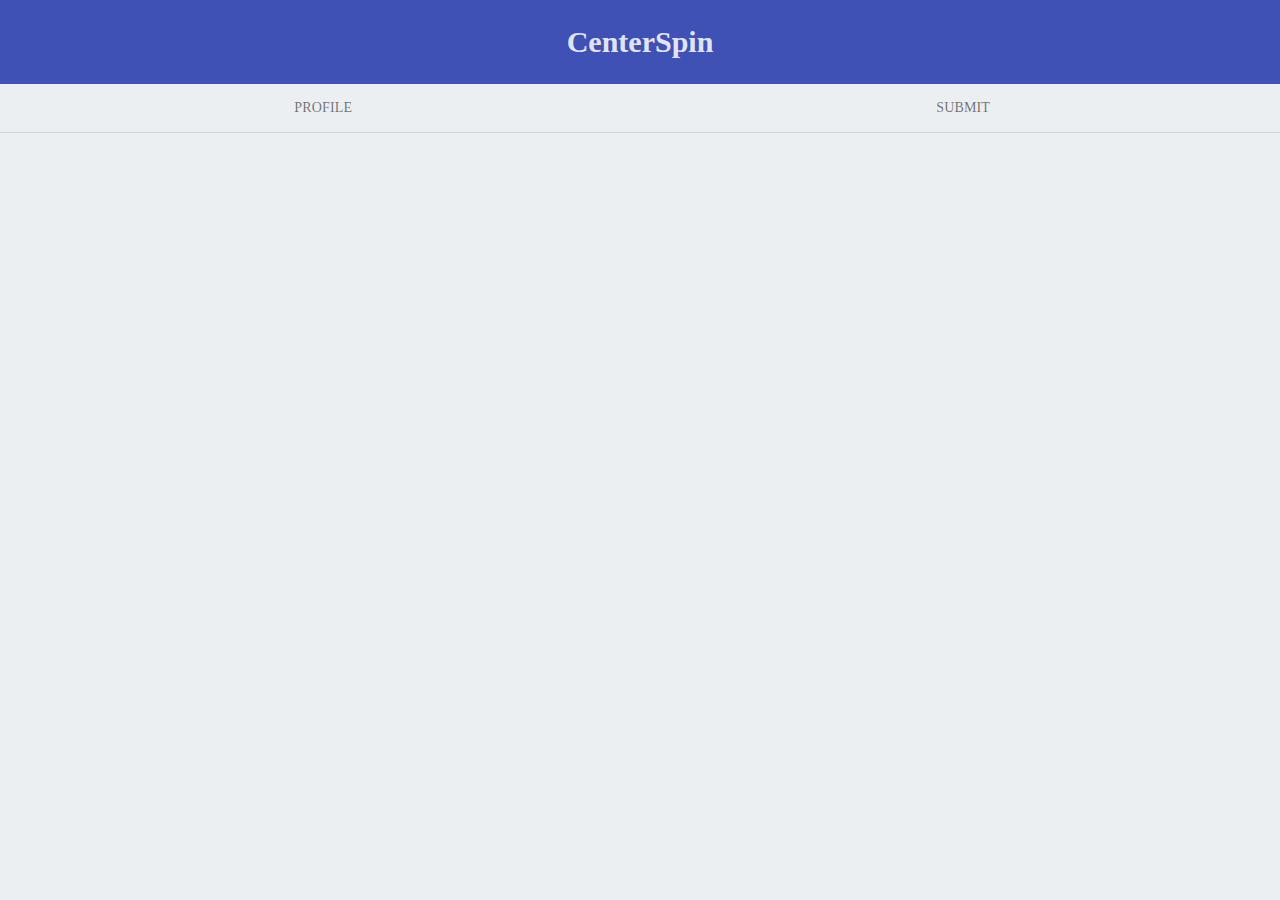
<file: index.html>
<!DOCTYPE html>
<html>
    <head>
        <title>Start Page</title>
        <meta http-equiv="Content-Type" content="text/html; charset=UTF-8">
        <!-- Jquery !-->
        <script src="scripts/jquery.min.js"></script>
        <!-- Angular !--> 
        <script src="scripts/angular.min.js"></script>
        <script src="scripts/angular-animate.min.js"></script>
        <script src="scripts/angular-aria.min.js"></script>
        <script src="scripts/angular-messages.min.js"></script>
        <script src="scripts/angular-route.min.js"></script>
        <!-- Angular Material Library -->
        <script src="scripts/angular-material.min.js"></script>
        <!-- Models for testing !-->
        <script src="services/models.js"></script>   
        <!-- Main app !--> 
        <script src="app.js"></script>  
        <!-- Styles !--> 
        <link rel="stylesheet" href="styles/angular-material.min.css">
        <link rel="stylesheet" href="styles/app.css"> 
        <link href="https://fonts.googleapis.com/css?family=Indie+Flower|Old+Standard+TT|Open+Sans|Raleway|Ubuntu" rel="stylesheet"> 
    </head>

    <body layout="column" ng-app="centerspinApp" ng-controller="centerspinMainCtrl" ng-cloak>
        <!-- <a href="submit.html">Submit Page</a> -->
        <md-toolbar class="text-center">
            <h2 flex md-truncate>CenterSpin</h2>
        </md-toolbar>
        <md-nav-bar md-selected-nav-item="currentPage" nav-bar-aria-label="navigation links" class="stretch-tabs">
                <md-nav-item md-nav-href="#/profile" name="profile">Profile</md-nav-item>
                <md-nav-item md-nav-href="#/submit" name="submit">Submit</md-nav-item>
            </md-nav-bar>
        <md-content layout-gt-sm class="md-content md-padding" ng-view>
        </md-content>
    </body>
</html>
</file>
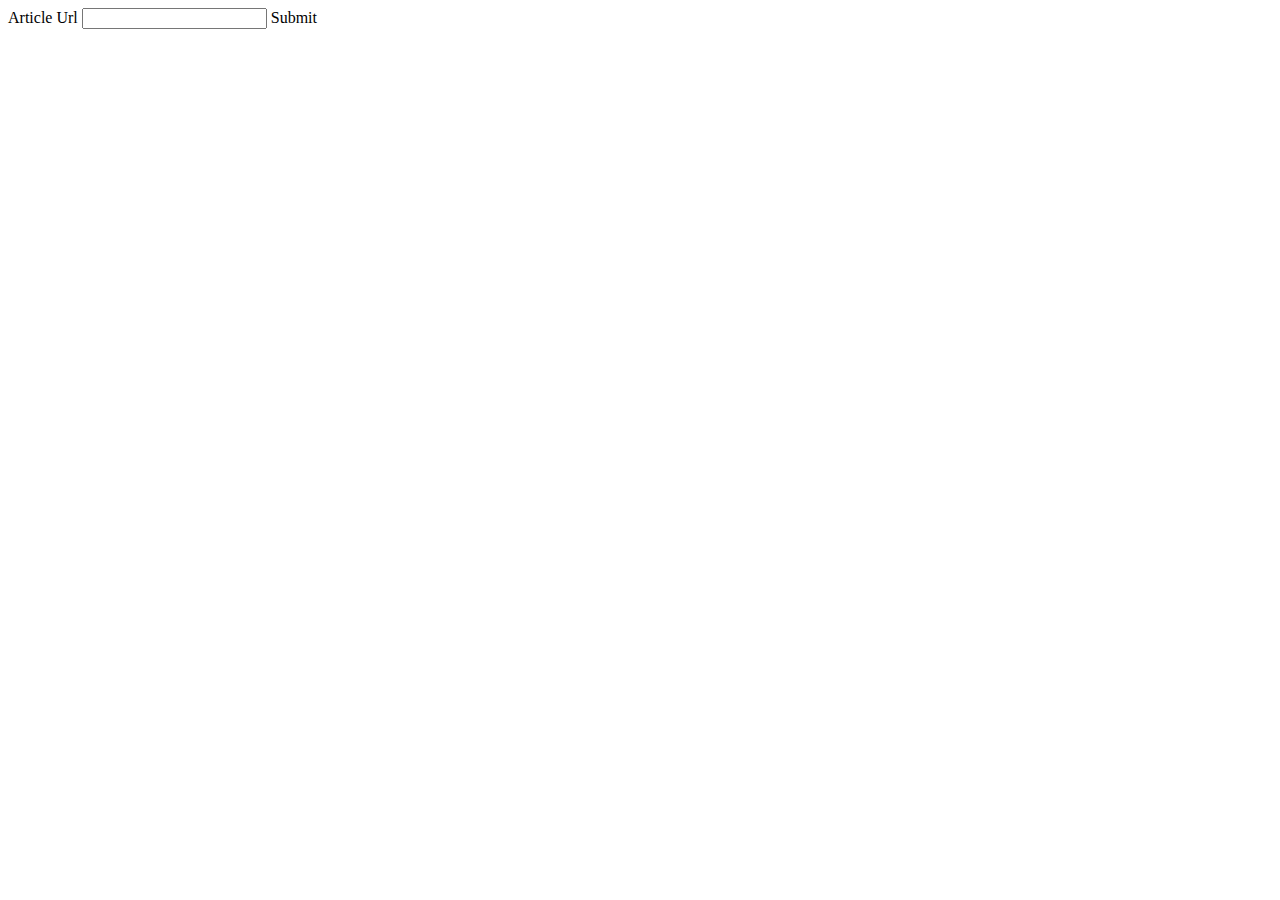
<file: views/submit.html>
<div class="md-content" layout="row" flex>
    <md-input-container class="md-block" flex>
            <label>Article Url</label>
            <input ng-model="articleSubmitObj.url">
    </md-input-container>
    <md-button ng-disabled="articleSubmitObj.url == ''" class="md-raised md-primary md-block" style="height:30px !important; margin:auto !important;" ng-click="submitArticle()">Submit</md-button>  
</div>




    
<!-- <p>Welcome to the submit page</p>
<html>
    <head>
    </head>
    <body layout="row"  layout-align="center"> -->
        <!-- <md-toolbar class="text-center">
            <h2 flex md-truncate>CenterSpin</h2>
        </md-toolbar>
        <md-content layout-gt-sm class="md-content md-padding">
            <md-navbar  nav-bar-aria-label="navigation links">
                <md-nav-item name="feed">
                    Feed
                </md-nav-item>
                <md-nav-item name="profile">
                    Profile
                </md-nav-item>
                <md-nav-item name="explore">
                    Explore
                </md-nav-item>
            </md-navbar>
        </md-content> -->

        
        
        <!-- <input id="url" type="text" placeholder="Article URL">
        <button id="scrape">Submit URL</button>
        
        <div id="results"></div>
        
        <button id="submit">Submit Article</button> -->
        
        <script>
            
            
            var articleData;
            
            $("#scrape").click(function(){
                var urlString = $("#url").val();
            
                console.log(location.href);

                var articleRequest = {
                    url : urlString
                };

                $.post("centerspin/scraper", JSON.stringify(articleRequest), function(response) {
                    $("#results").text(JSON.stringify(response));
                    
                    articleData = response.article;
                    
                    if (response.sourceState === "approved") {
                        $("#submit").show();
                    }
                });
            });
            
            
            $("#submit").click(function() {
                
                console.log("Clicked submit button");
                
                articleData.type = "news";
                articleData.topic = "congress";
                
                console.log(JSON.stringify(articleData));
                
                $.post("centerspin/submit/article", JSON.stringify(articleData), function(response) {
                    $("#results").text(response.message);
                });
                
            });
            
        </script>
    <!-- </body>
</html> -->
</file>
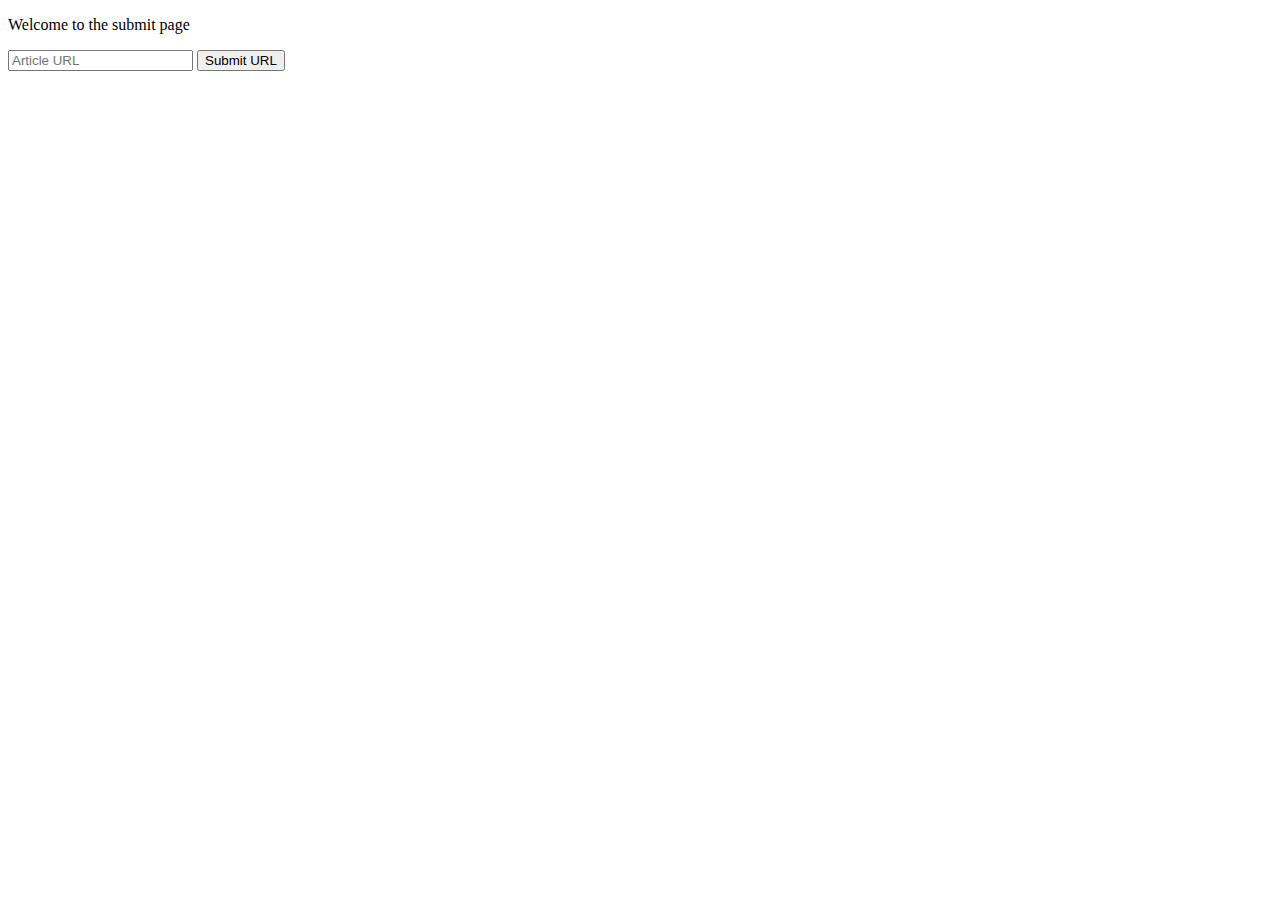
<file: src/main/webapp/submit.html>
<!DOCTYPE html>
<html>
    <head>
        <script src="https://ajax.googleapis.com/ajax/libs/jquery/3.2.1/jquery.min.js"></script>
        <title>Start Page</title>
        <meta http-equiv="Content-Type" content="text/html; charset=UTF-8">
        
        <style>
            
            #submit, #pending {
                display: none;
            }
            
        </style>
    </head>
    <body>
        <p>Welcome to the submit page</p>
        
        <input id="url" type="text" placeholder="Article URL">
        <button id="scrape">Submit URL</button>
        
        <div id="results"></div>
        
        <button id="submit">Submit Article</button>
        <button id="pending">Submit Source to Pending</button>
        
        <script>
            
            
            var articleData;
            
            $("#scrape").click(function(){
                var urlString = $("#url").val();
            
                var articleRequest = {
                    url : urlString
                };

                $.post("v1/scraper", JSON.stringify(articleRequest), function(response) {
                    $("#results").text(JSON.stringify(response, null, "\t"));
                    
                    articleData = response.article;
                    
                    if (response.sourceState === "approved") {
                        $("#submit").show();
                    }
                    
                    if (response.sourceState === "newSource") {
                        $("#pending").show();
                    }
                });
            });
            
            
            $("#submit").click(function() {
                                
                articleData.type = "news";
                articleData.topic = "congress";
                articleData.comment = "Sample comment";
                
                console.log(JSON.stringify(articleData));
                
                $.post("v1/submit/article", JSON.stringify(articleData), function(response) {
                    $("#results").text(response.message);
                });
                
            });
            
            $("#pending").click(function() {
                                
                articleData.type = "news";
                articleData.topic = "congress";
                articleData.comment = "Sample comment";
                
                console.log(JSON.stringify(articleData));
                
                $.post("v1/pending", JSON.stringify(articleData), function(response) {
                    $("#results").text(response.message);
                });
                
            });
            
        </script>
    </body>
</html>
</file>
<file: styles/app.css>
#submit {
    display: none;
}
.text-center{
    text-align:  center !important;
}

/* md nav tabs stretch */
.stretch-tabs ul {
    display: table;
    width: 100%;
}
.stretch-tabs li {
    display: table-cell;
}
.stretch-tabs a {
    width: 100%;
}
.stretch-tabs :first-of-type {
    margin: 0;
}
body{
    font-family: 'Old Standard TT', serif;
}
</file>
